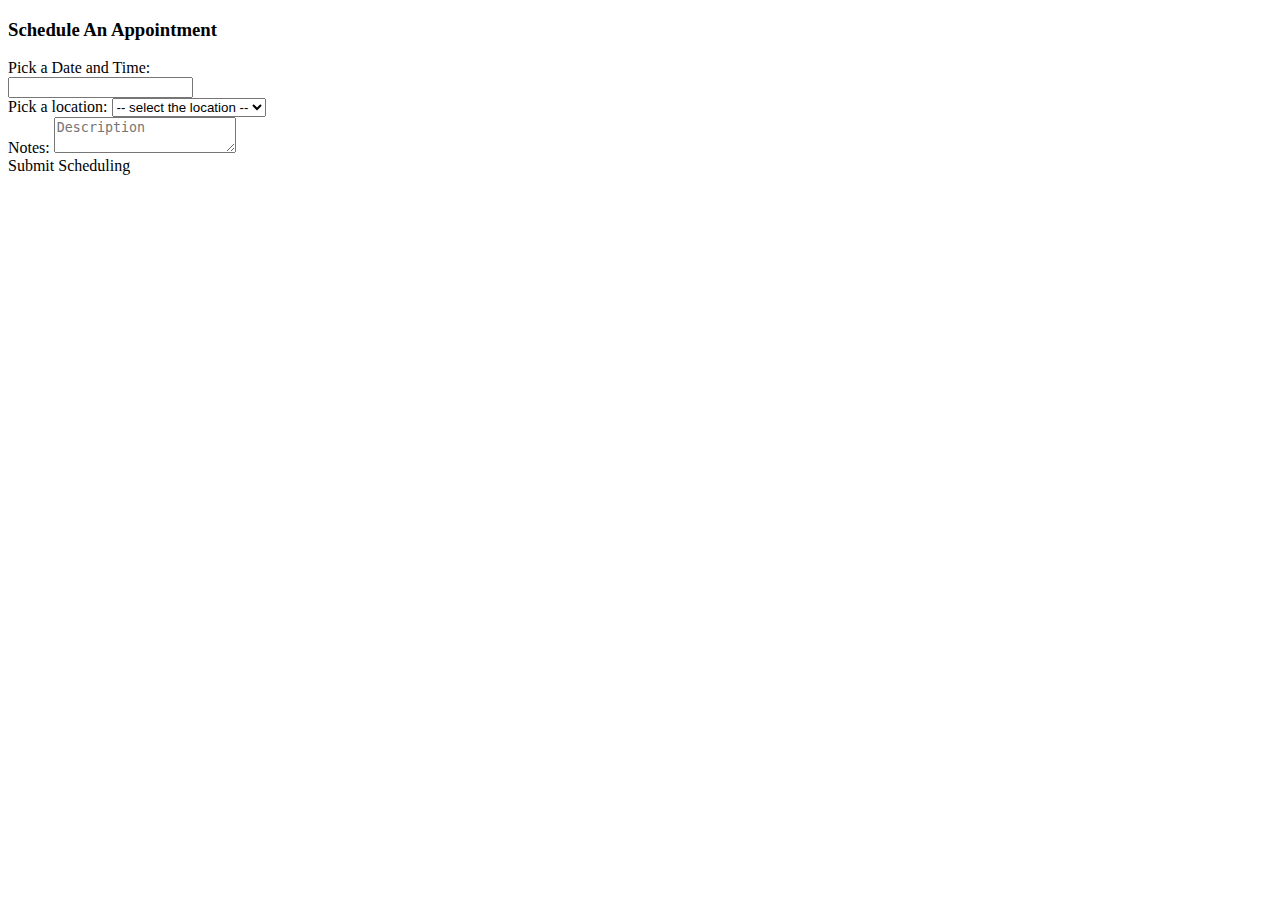
<file: src/main/resources/templates/appointment.html>
<!DOCTYPE html>
<html lang="en" xmlns:th="http://www.w3.org/1999/xhtml">
<head th:replace="common/header :: common-header"/>
<body roleId="page-top" data-spy="scroll" data-target=".navbar-fixed-top">
<head th:replace="common/header :: navbar"/>
<div class="container main">
    <div class="row">
        <div class="col-md-6">
            <h3>Schedule An Appointment</h3>
            <form th:action="@{/appointment/create}" method="post" id="appointmentForm">
                <input type="hidden" name="id" th:value="${appointment.id}"/>

                <div class="form-group">
                    <label for="dateString">Pick a Date and Time:</label>
                    <div class="input-append date form_datetime input-group" data-date="2016-10-21T15:25:00Z">
                        <input class="form-control" type="text" value="" readonly="readonly"
                               th:value="${dateString}" name="dateString"
                               id="dateString" required="required"/>
                        <span class="input-group-addon"><i class="fa fa-times" aria-hidden="true"></i></span>
                        <span class="input-group-addon"><i class="fa fa-calendar" aria-hidden="true"></i></span>
                    </div>
                </div>

                <div class="form-group">
                    <label for="location">Pick a location:</label>
                    <select class="form-control" th:value="${appointment.location}" name="location" id="location"
                            >
                        <option disabled="disabled" selected="selected" > -- select the location --</option>
                        <option>Bratislava</option>
                        <option>Poprad</option>
                        <option>Rožnava</option>
                        <option>Kežmarok</option>
                    </select>
                </div>

                <div class="form-group">
                    <label for="description">Notes:</label>
                    <textarea th:value="${appointment.description}" class="form-control" name="description" id="description" placeholder="Description" ></textarea>
                </div>


                <input type="hidden"
                       name="${_csrf.parameterName}"
                       value="${_csrf.token}"/>

                <a class="btn btn-primary" id="submitAppointment">Submit Scheduling</a>
            </form>

            <div class="col-md-6">
            </div>
        </div>
    </div>
    <br/>
</div>

<div th:replace="common/header :: body-bottom-scripts"/>

</body>
</html>
</file>
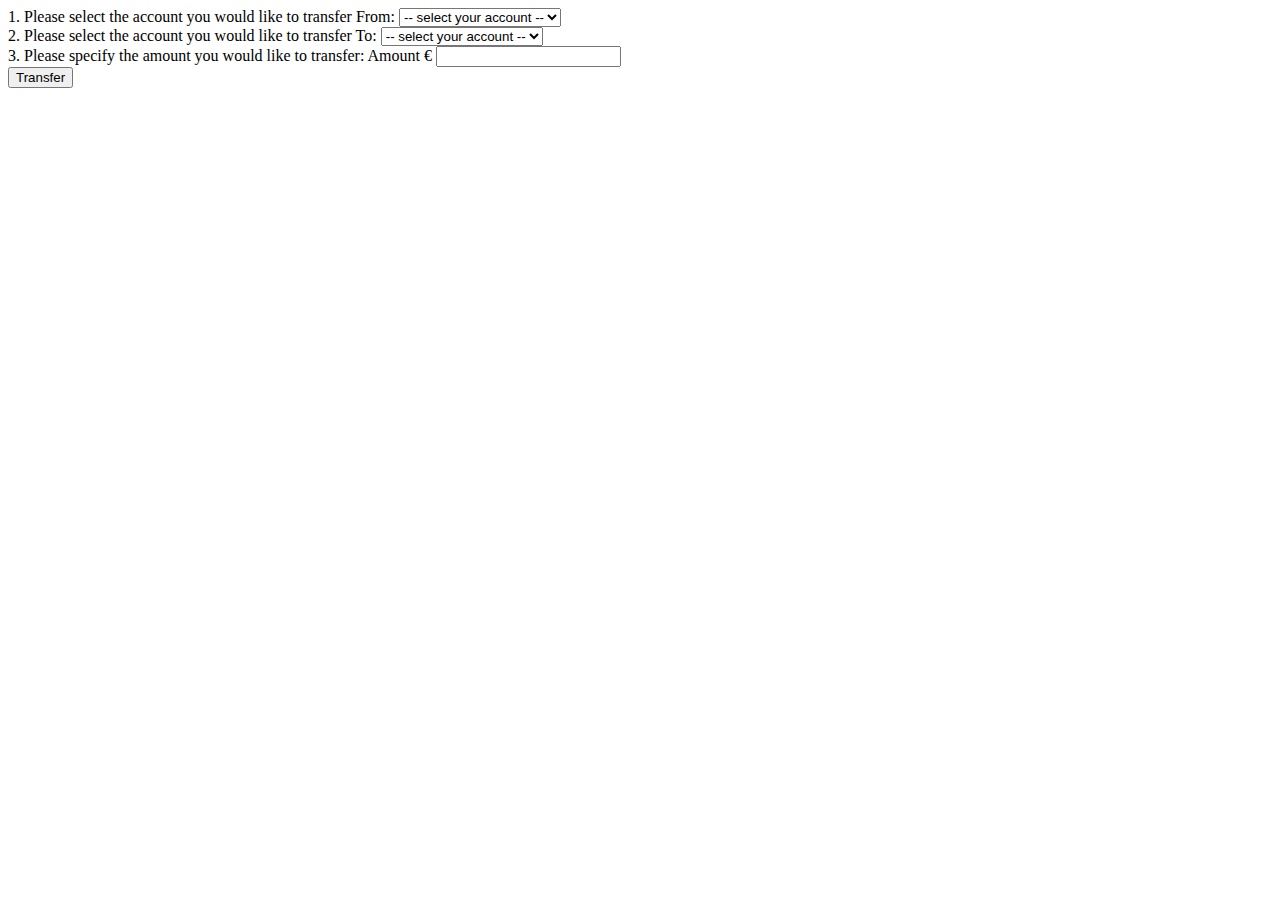
<file: src/main/resources/templates/betweenAccounts.html>
<!DOCTYPE html>
<html lang="en" xmlns:th="http://www.w3.org/1999/xhtml">
<head th:replace="common/header :: common-header"/>
<body roleId="page-top" data-spy="scroll" data-target=".navbar-fixed-top">
<head th:replace="common/header :: navbar"/>
<div class="container main">
    <div class="row">
        <div class="col-md-6">
            <form th:action="@{/transfer/betweenAccounts}" method="post">
                <div class="form-group" >
                    <label for="transferFrom">1. Please select the account you would like to transfer From:</label>
                    <select class="form-control" th:value="${transferFrom}" name="transferFrom" id="transferFrom" required="required">
                        <option  disabled="disabled" selected="selected"> -- select your account -- </option>
                        <option value="Primary">Primary</option>
                        <option value="Savings">Savings</option>
                    </select>
                    <br />
                </div>

                <div class="form-group" >
                    <label for="transferTo">2. Please select the account you would like to transfer To:</label>
                    <select class="form-control" th:value="${transferTo}" name="transferTo" id="transferTo" required="required">
                        <option  disabled="disabled" selected="selected"> -- select your account -- </option>
                        <option value="Primary">Primary</option>
                        <option value="Savings">Savings</option>
                    </select>
                    <br />
                </div>

                <div class="form-group">
                    <label>3. Please specify the amount you would like to transfer: </label>
                    <span class="input-group-addon">Amount €</span>
                    <input th:value="${amount}" type="text" name="amount" id="amount" class="form-control" aria-label="Amount (to the nearest dollar)"/>
                </div>

                <input type="hidden"
                       name="${_csrf.parameterName}"
                       value="${_csrf.token}"/>

                <button class="btn btn-lg btn-primary btn-block" type="submit">Transfer</button>
            </form>

            <div class="col-md-6">
            </div>
        </div>
    </div>
</div>


<div th:replace="common/header :: body-bottom-scripts"/>

</body>
</html>
</file>
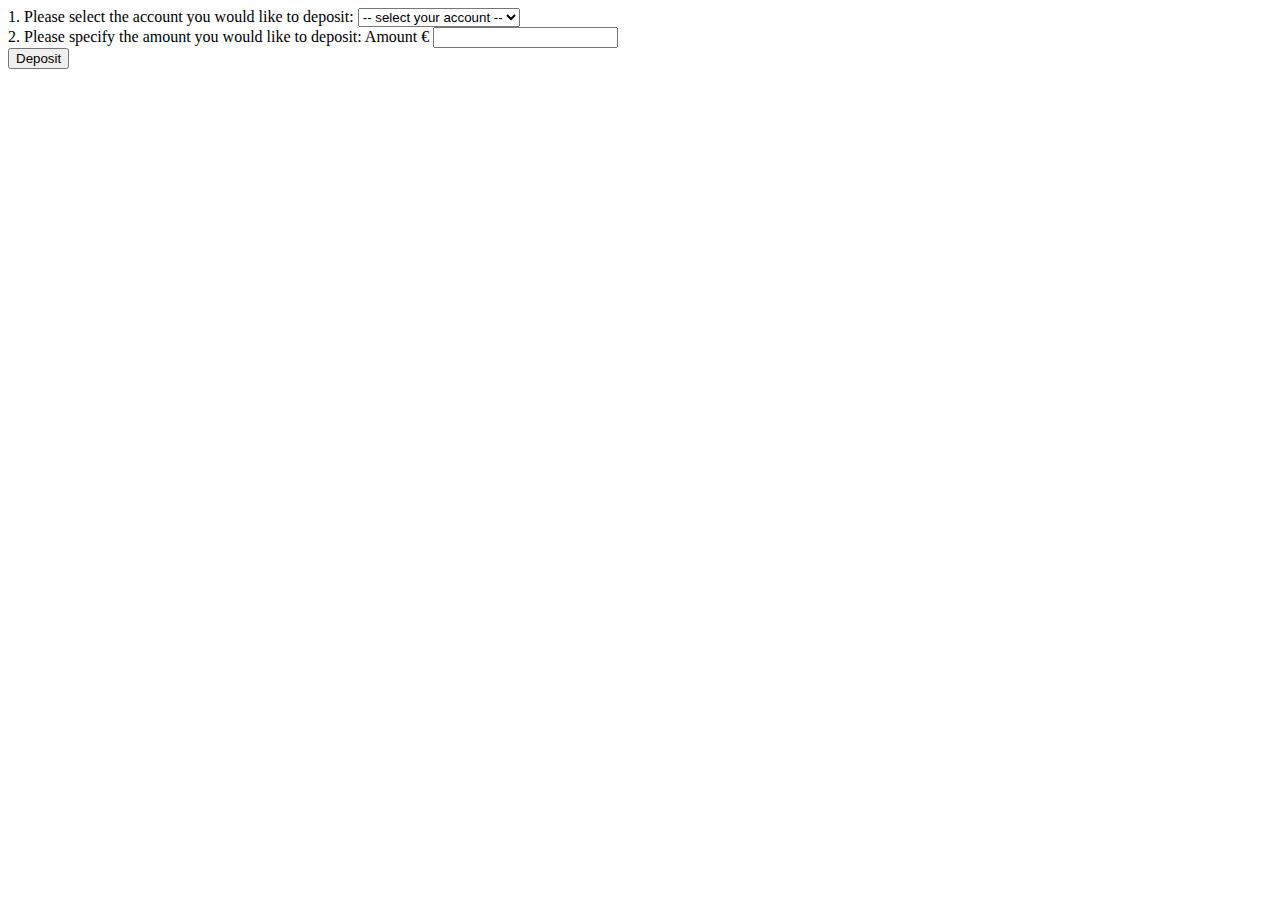
<file: src/main/resources/templates/deposit.html>
<!DOCTYPE html>
<html lang="en" xmlns:th="http://www.w3.org/1999/xhtml">
<head th:replace="common/header :: common-header"/>
<body roleId="page-top" data-spy="scroll" data-target=".navbar-fixed-top">
<head th:replace="common/header :: navbar"/>
<div class="container main">
    <div class="row">
        <div class="col-md-6">
            <form th:action="@{/account/deposit}" method="post">
                <div class="form-group" >
                    <label for="accountType">1. Please select the account you would like to deposit:</label>
                    <select class="form-control" th:value="${accountType}" name="accountType" id="accountType" required="required">
                        <option disabled="disabled" selected="selected"> -- select your account -- </option>
                        <option>Primary</option>
                        <option>Savings</option>
                    </select>
                    <br />
                </div>

                <div class="form-group">
                    <label>2. Please specify the amount you would like to deposit: </label>
                    <span class="input-group-addon">Amount €</span>
                    <input th:value="${amount}" type="text" name="amount" id="amount" class="form-control" aria-label="Amount (to the nearest dollar)"/>
                </div>

                <input type="hidden"
                       name="${_csrf.parameterName}"
                       value="${_csrf.token}"/>

                <button class="btn btn-lg btn-primary btn-block" type="submit">Deposit</button>
            </form>

            <div class="col-md-6">
            </div>
        </div>
    </div>
</div>


<div th:replace="common/header :: body-bottom-scripts"/>

</body>
</html>
</file>
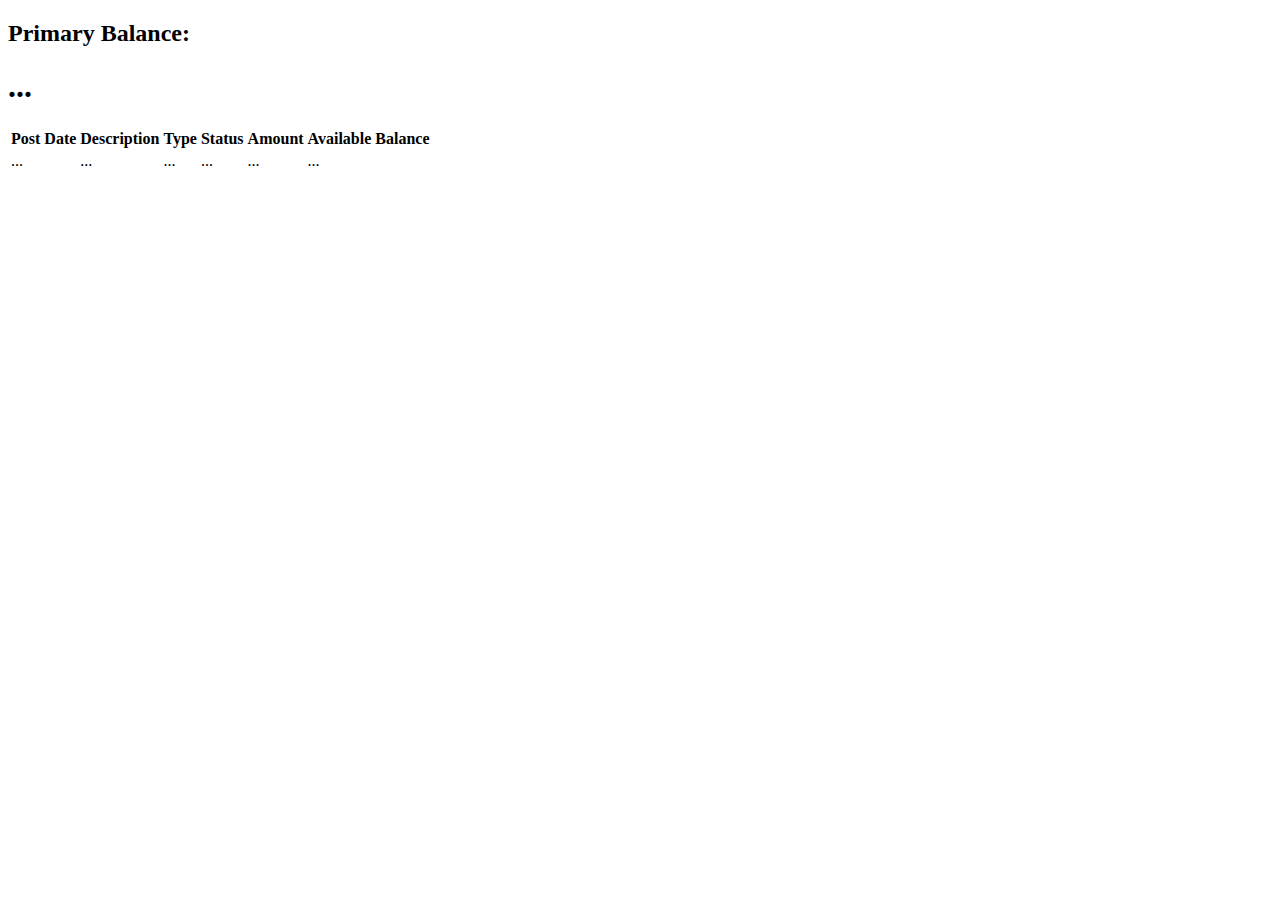
<file: src/main/resources/templates/primaryAccount.html>
<!DOCTYPE html>
<html lang="en" xmlns:th="http://www.w3.org/1999/xhtml">
<head th:replace="common/header :: common-header"/>
<body roleId="page-top" data-spy="scroll" data-target=".navbar-fixed-top">
<head th:replace="common/header :: navbar"/>
<div class="container main">
    <div class="row">
        <div class="col-lg-12">
            <!--<h1 class="page-header">Dashboard</h1>-->
        </div>
        <!-- /.col-lg-12 -->
    </div>
    <!-- /.row -->
    <div class="row">
        <div class="col-lg-6 col-md-6">
        </div>
        <div class="col-lg-6 col-md-6">
            <div class="panel panel-info">
                <div class="panel-heading">
                    <div class="row">
                        <div class="col-xs-6">
                            <h2>Primary Balance: </h2>
                        </div>
                        <div class="col-xs-6 text-right">
                            <h1><i class="fa fa-eur" aria-hidden="true"></i> <span
                                    th:text="${primaryAccount.accountBalance}">...</span></h1>
                        </div>
                    </div>
                </div>
                <div class="panel-footer">
                    <span class="pull-right"><i class="fa fa-arrow-circle-right"></i></span>
                    <div class="clearfix"></div>
                </div>
            </div>

        </div>
    </div>


    <!-- /.row -->

    <div class="table-responsive">
        <table id="example" class="table table-bordered table-hover table-striped">
            <thead>
            <tr>
                <th>Post Date</th>
                <th>Description</th>
                <th>Type</th>
                <th>Status</th>
                <th>Amount</th>
                <th>Available Balance</th>
            </tr>
            </thead>
            <tbody>
            <tr data-th-each="primaryTransaction : ${primaryTransactionList}">
                <td data-th-text="${primaryTransaction.date}">...</td>
                <td data-th-text="${primaryTransaction.description}">...</td>
                <td data-th-text="${primaryTransaction.type}">...</td>
                <td data-th-text="${primaryTransaction.status}">...</td>
                <td data-th-text="${primaryTransaction.amount}">...</td>
                <td data-th-text="${primaryTransaction.availableBalance}">...</td>
            </tr>
            </tbody>
        </table>
    </div>
</div>


<div th:replace="common/header :: body-bottom-scripts"/>
<script>
    $(document).ready(function() {
        $('#example').DataTable();
    } );
</script>
</body>
</html>
</file>
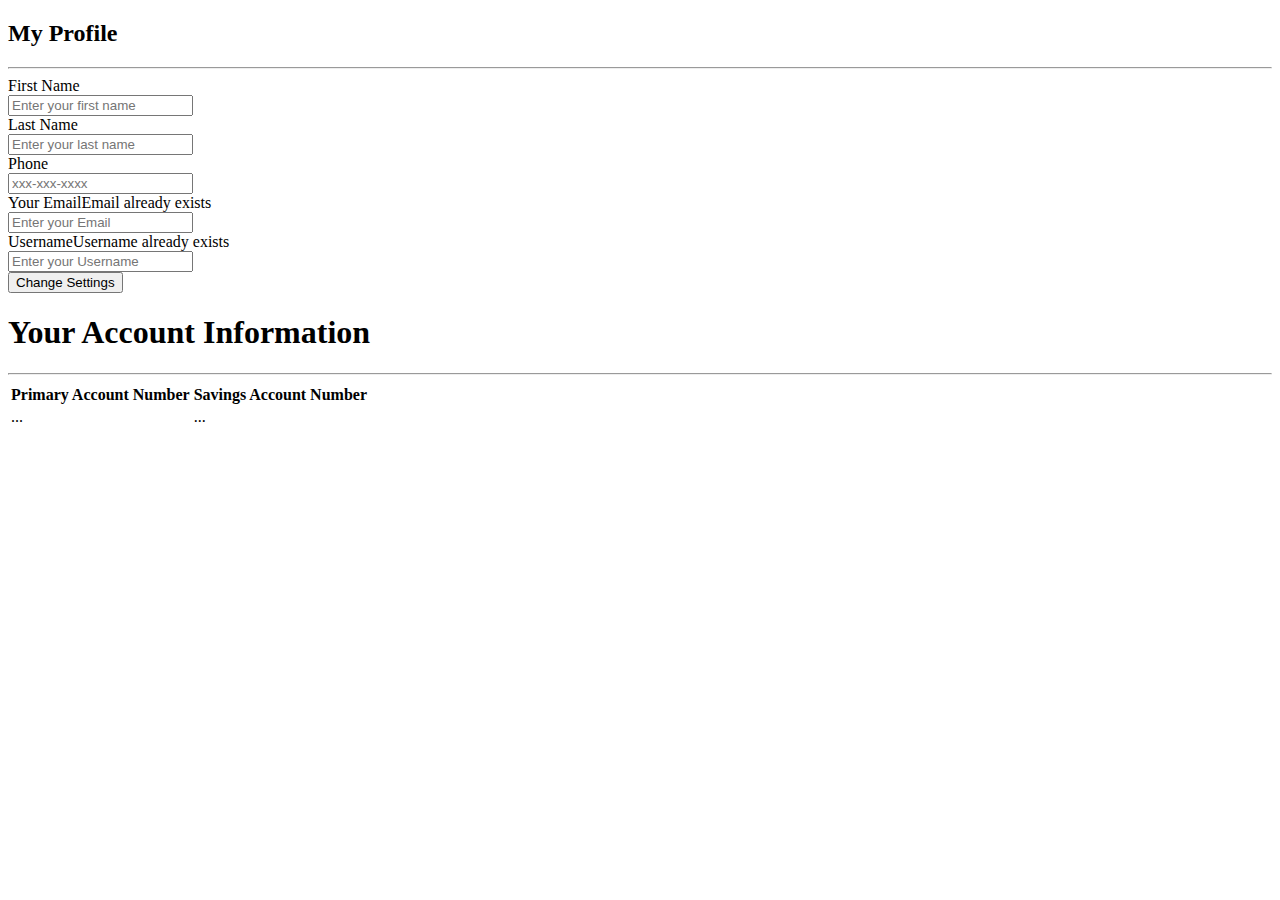
<file: src/main/resources/templates/profile.html>
<!DOCTYPE html>
<html lang="en" xmlns:th="http://www.w3.org/1999/xhtml">
<head th:replace="common/header :: common-header"/>
<body roleId="page-top" data-spy="scroll" data-target=".navbar-fixed-top">
<head th:replace="common/header :: navbar"/>
<div class="container">
    <div class="row main">
        <div class="col-md-6">
            <h2 class="title">My Profile</h2>
            <hr/>
            <form method="post" th:action="@{/user/profile}">
                <input type="hidden" name="id" th:value="${user.userId}"/>

                <div class="form-group">
                    <label for="firstName">First Name</label>
                    <div class="cols-sm-10">
                        <div class="input-group">
                            <span class="input-group-addon"><i class="fa fa-user fa" aria-hidden="true"></i></span>
                            <input type="text" class="form-control" th:value="${user.firstName}" id="firstName"
                                   name="firstName" roleId="firstname" placeholder="Enter your first name"
                                   required="required"/>
                        </div>
                    </div>
                </div>

                <div class="form-group">
                    <label for="lastName" class="cols-sm-2 control-label">Last Name</label>
                    <div class="cols-sm-10">
                        <div class="input-group">
                            <span class="input-group-addon"><i class="fa fa-user fa" aria-hidden="true"></i></span>
                            <input type="text" class="form-control" th:value="${user.lastName}" id="lastName"
                                   name="lastName" roleId="lastName" placeholder="Enter your last name"
                                   required="required"/>
                        </div>
                    </div>
                </div>

                <div class="form-group">
                    <label for="phone" class="cols-sm-2 control-label">Phone</label>
                    <div class="cols-sm-10">
                        <div class="input-group">
                            <span class="input-group-addon"><i class="fa fa-phone fa" aria-hidden="true"></i></span>
                            <input type="text" class="form-control" th:value="${user.phone}" id="phone" name="phone"
                                   roleId="phone" placeholder="xxx-xxx-xxxx" required="required"/>
                        </div>
                    </div>
                </div>

                <div class="form-group">
                    <label for="email" class="cols-sm-2 control-label">Your Email</label><span
                        class="bg-danger pull-right" th:if="${emailExists}">Email already exists</span>
                    <div class="cols-sm-10">
                        <div class="input-group">
                                <span class="input-group-addon"><i class="fa fa-envelope fa"
                                                                   aria-hidden="true"></i></span>
                            <input type="text" class="form-control" th:value="${user.email}" id="email" name="email"
                                   roleId="email" placeholder="Enter your Email" required="required"/>
                        </div>
                    </div>
                </div>

                <div class="form-group">
                    <label for="username" class="cols-sm-2 control-label">Username</label><span
                        class="bg-danger pull-right" th:if="${usernameExists}">Username already exists</span>
                    <div class="cols-sm-10">
                        <div class="input-group">
                            <span class="input-group-addon"><i class="fa fa-users fa" aria-hidden="true"></i></span>
                            <input type="text" class="form-control" th:value="${user.username}" id="username"
                                   name="username" roleId="username" placeholder="Enter your Username"
                                   required="required"/>
                        </div>
                    </div>
                </div>

                <div class="form-group ">
                    <button type="submit" class="btn btn-primary btn-block ">Change Settings
                    </button>
                </div>

            </form>
        </div>
        <div class="col-md-6">
            <div class="panel-heading">
                <div class="panel-title text-center">
                    <h1 class="title">Your Account Information</h1>
                    <hr/>
                </div>
                <table class="responstable">
                    <tr>
                        <th>Primary Account Number</th>
                        <th>Savings Account Number</th>
                    </tr>

                    <tr>
                        <td data-th-text="${user.primaryAccount.accountNumber}">...</td>
                        <td data-th-text="${user.savingsAccount.accountNumber}">...</td>
                    </tr>
                </table>
            </div>
        </div>
    </div>
</div>


<div th:replace="common/header :: body-bottom-scripts"/>

</body>
</html>
</file>
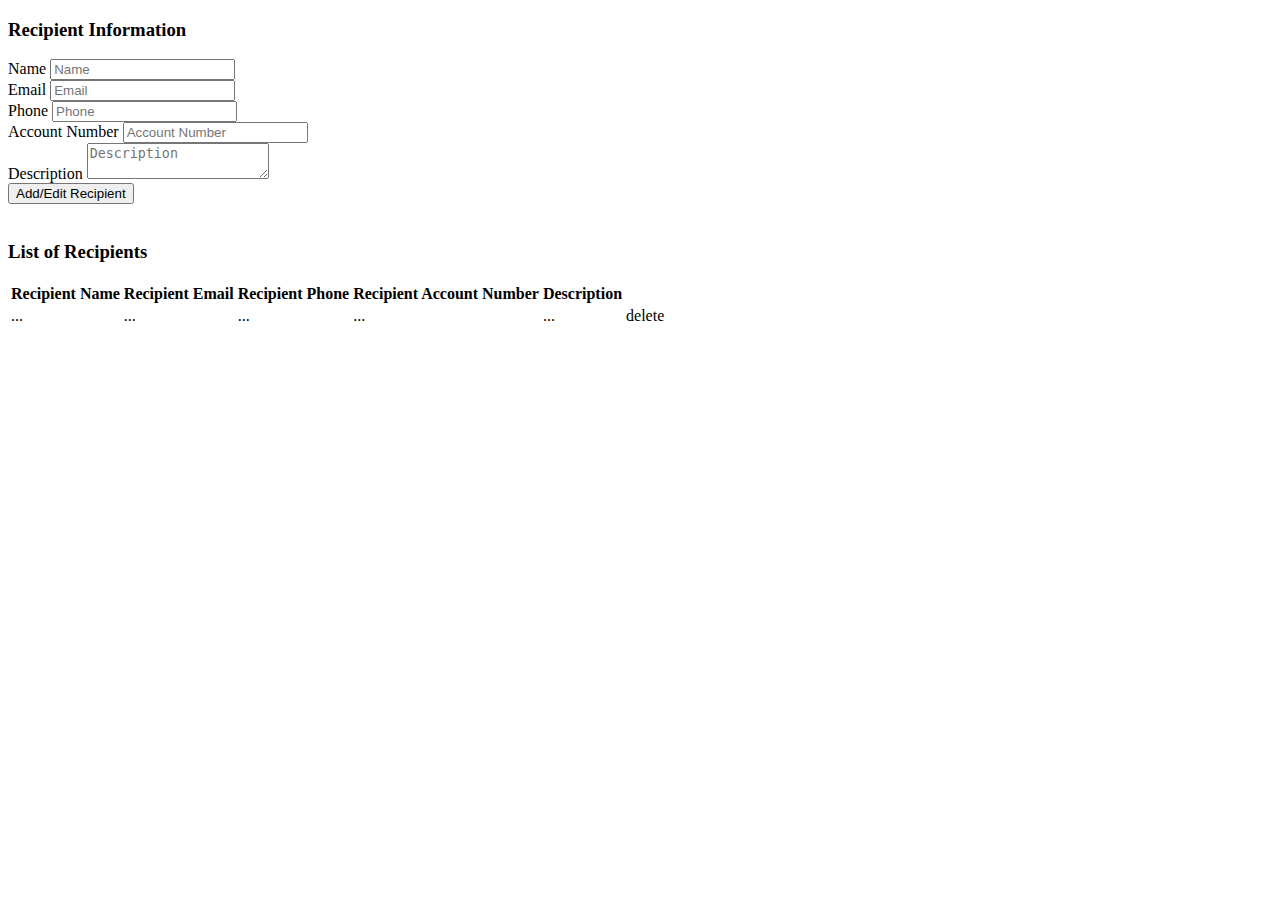
<file: src/main/resources/templates/recipient.html>
<!DOCTYPE html>
<html lang="en" xmlns:th="http://www.w3.org/1999/xhtml">
<head th:replace="common/header :: common-header"/>
<body roleId="page-top" data-spy="scroll" data-target=".navbar-fixed-top">
<head th:replace="common/header :: navbar"/>
<div class="container main">
    <div class="row">
        <div class="col-md-6">
            <h3>Recipient Information</h3>
            <form th:action="@{/transfer/recipient/save}" method="post">
                <input type="hidden" name="id" th:value="${recipient.id}" />

                <div class="form-group">
                    <label for="recipientName">Name</label>
                    <input type="text" class="form-control" th:value="${recipient.name}" name="name"
                           id="recipientName" placeholder="Name"/>
                </div>
                <div class="form-group">
                    <label for="recipientEmail">Email</label>
                    <input type="email" class="form-control" th:value="${recipient.email}" name="email"
                           id="recipientEmail" placeholder="Email"/>
                </div>
                <div class="form-group">
                    <label for="recipientPhone">Phone</label>
                    <input type="text" class="form-control" th:value="${recipient.phone}" name="phone"
                           id="recipientPhone" placeholder="Phone"/>
                </div>
                <div class="form-group">
                    <label for="recipientAccountNumber">Account Number</label>
                    <input type="text" class="form-control" th:value="${recipient.accountNumber}"
                           name="accountNumber" id="recipientAccountNumber" placeholder="Account Number"/>
                </div>
                <div class="form-group">
                    <label for="recipientDescription">Description</label>
                    <textarea class="form-control" th:value="${recipient.description}" name="description"
                              id="recipientDescription" placeholder="Description" th:text="${recipient.description}"></textarea>
                </div>

                <input type="hidden"
                       name="${_csrf.parameterName}"
                       value="${_csrf.token}"/>

                <button class="btn btn-primary" type="submit">Add/Edit Recipient</button>
            </form>

            <div class="col-md-6">
            </div>
        </div>
    </div>
    <br/>
    <div class="row">
        <h3>List of Recipients</h3>
        <div class="table-responsive">
            <table class="table table-bordered table-hover table-striped">
                <thead>
                <tr>
                    <th>Recipient Name</th>
                    <th>Recipient Email</th>
                    <th>Recipient Phone</th>
                    <th>Recipient Account Number</th>
                    <th>Description</th>
                    <th></th>
                </tr>
                </thead>
                <tbody>
                <tr data-th-each="eachRecipient : ${recipientList}">
                    <td><a data-th-text="${eachRecipient.name}" th:href="@{/transfer/recipient/edit?recipientName=}+${eachRecipient.name}">...</a></td>
                    <td data-th-text="${eachRecipient.email}">...</td>
                    <td data-th-text="${eachRecipient.phone}">...</td>
                    <td data-th-text="${eachRecipient.accountNumber}">...</td>
                    <td data-th-text="${eachRecipient.description}">...</td>
                    <td><a th:href="@{/transfer/recipient/delete?recipientName=}+${eachRecipient.name}">delete</a></td>
                </tr>
                </tbody>
            </table>
        </div>
    </div>
</div>


<div th:replace="common/header :: body-bottom-scripts"/>

</body>
</html>
</file>
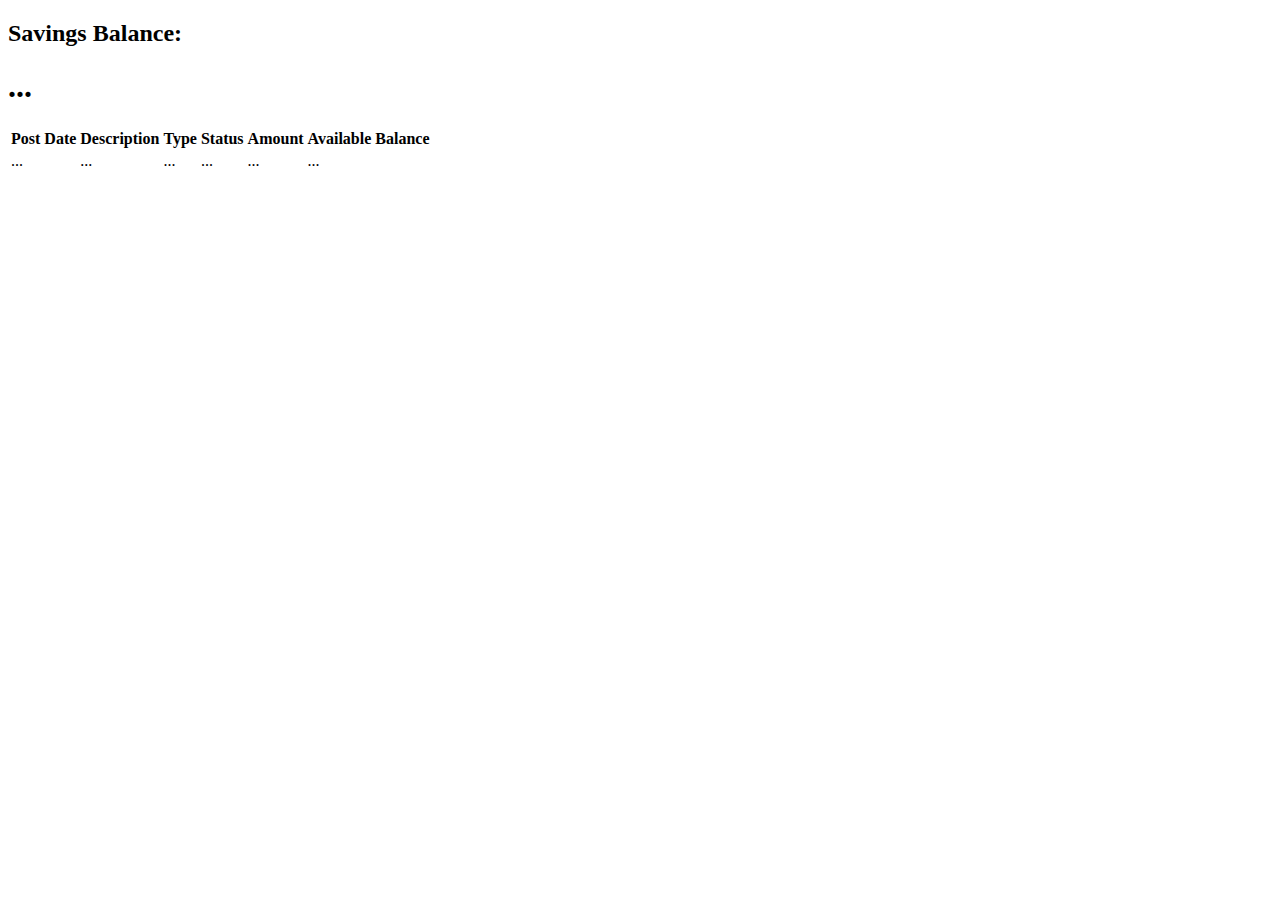
<file: src/main/resources/templates/savingsAccount.html>
<!DOCTYPE html>
<html lang="en" xmlns:th="http://www.w3.org/1999/xhtml">
<head th:replace="common/header :: common-header"/>
<body roleId="page-top" data-spy="scroll" data-target=".navbar-fixed-top">
<head th:replace="common/header :: navbar"/>
<div class="container main">
    <div class="row">
        <div class="col-lg-12">
            <!--<h1 class="page-header">Dashboard</h1>-->
        </div>
        <!-- /.col-lg-12 -->
    </div>
    <!-- /.row -->
    <div class="row">
        <div class="col-lg-6 col-md-6">
        </div>
        <div class="col-lg-6 col-md-6">
            <div class="panel panel-success">
                <div class="panel-heading">
                    <div class="row">
                        <div class="col-xs-6">
                            <h2>Savings Balance: </h2>
                        </div>
                        <div class="col-xs-6 text-right">
                            <h1><i class="fa fa-eur" aria-hidden="true"></i> <span th:text="${savingsAccount.accountBalance}">...</span></h1>
                        </div>
                    </div>
                </div>
                    <div class="panel-footer">
                        <span class="pull-right"><i class="fa fa-arrow-circle-right"></i></span>
                        <div class="clearfix"></div>
                    </div>
            </div>
        </div>
    </div>


    <!-- /.row -->

    <div class="table-responsive">
        <table class="table table-bordered table-hover table-striped">
            <thead>
            <tr>
                <th>Post Date</th>
                <th>Description</th>
                <th>Type</th>
                <th>Status</th>
                <th>Amount</th>
                <th>Available Balance</th>
            </tr>
            </thead>
            <tbody>
            <tr data-th-each="savingsTransaction : ${savingsTransactionList}">
                <td data-th-text="${savingsTransaction.date}">...</td>
                <td data-th-text="${savingsTransaction.description}">...</td>
                <td data-th-text="${savingsTransaction.type}">...</td>
                <td data-th-text="${savingsTransaction.status}">...</td>
                <td data-th-text="${savingsTransaction.amount}">...</td>
                <td data-th-text="${savingsTransaction.availableBalance}">...</td>
            </tr>
            </tbody>
        </table>
    </div>
</div>


<div th:replace="common/header :: body-bottom-scripts"/>

</body>
</html>
</file>
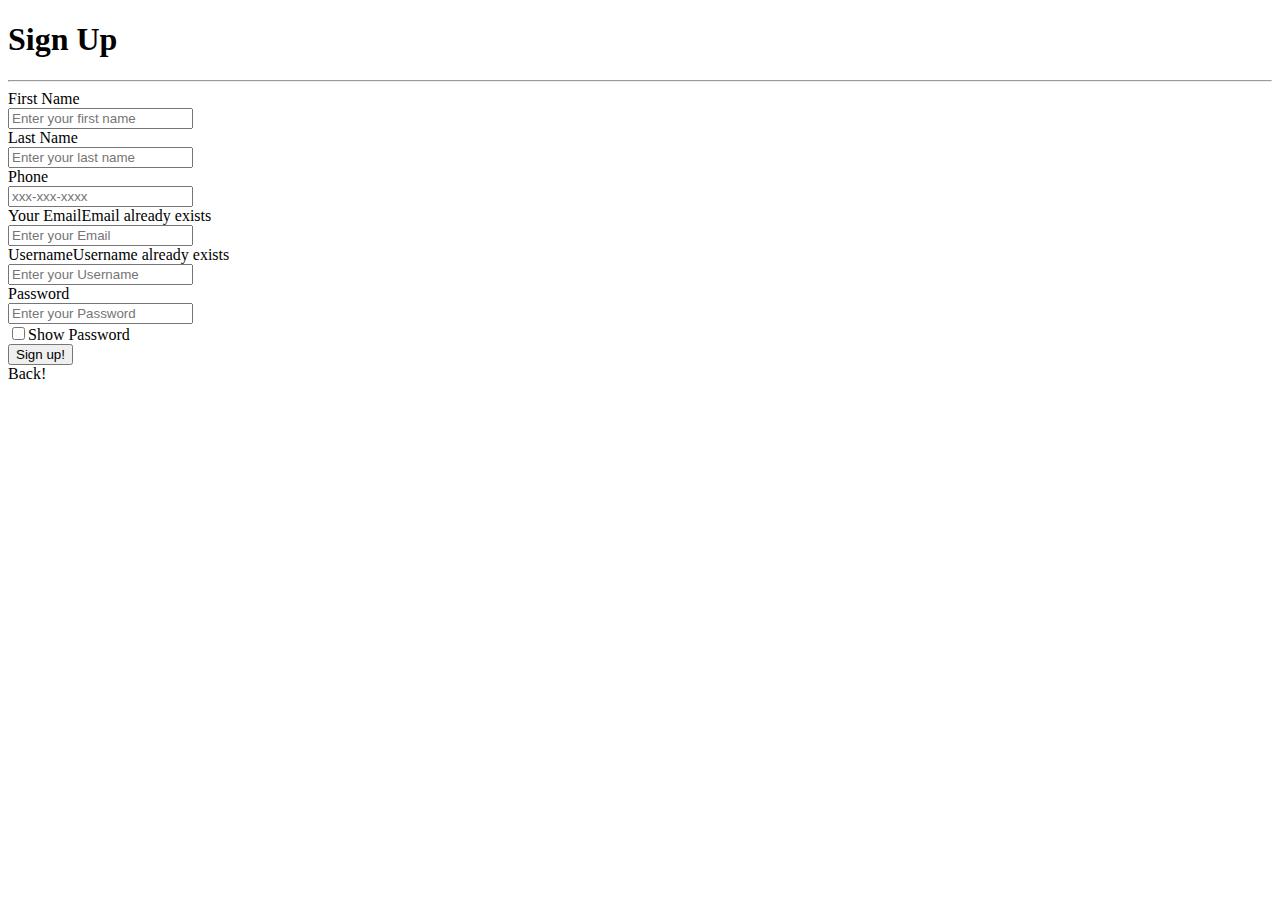
<file: src/main/resources/templates/signup.html>
<!DOCTYPE html>
<html lang="en" xmlns:th="http://www.w3.org/1999/xhtml">
<head th:replace="common/header :: common-header" />
<body roleId="page-top" data-spy="scroll" data-target=".navbar-fixed-top">
<!--<head th:replace="common/header :: navbar" />-->
<div class="container">
    <div class="row main">
        <div class="panel-heading">
            <div class="panel-title text-center">
                <h1 class="title">Sign Up</h1>
                <hr />
            </div>
        </div>
        <div class="main-login main-center">
            <form class="form-horizontal" method="post" th:action="@{/signup}">

                  <div class="form-group">
                      <label for="firstname" class="cols-sm-2 control-label">First Name</label>
                      <div class="cols-sm-10">
                          <div class="input-group">
                              <span class="input-group-addon"><i class="fa fa-user fa" aria-hidden="true"></i></span>
                              <input type="text" class="form-control" th:value="${user.firstName}" id="firstName" name="firstName" roleId="firstname"  placeholder="Enter your first name" required="required"/>
                          </div>
                      </div>
                  </div>

                  <div class="form-group">
                      <label for="lastname" class="cols-sm-2 control-label">Last Name</label>
                      <div class="cols-sm-10">
                          <div class="input-group">
                              <span class="input-group-addon"><i class="fa fa-user fa" aria-hidden="true"></i></span>
                              <input type="text" class="form-control" th:value="${user.lastName}" id="lastName" name="lastName" roleId="lastname"  placeholder="Enter your last name" required="required"/>
                          </div>
                      </div>
                  </div>


                  <div class="form-group">
                      <label for="phone" class="cols-sm-2 control-label">Phone</label>
                      <div class="cols-sm-10">
                          <div class="input-group">
                              <span class="input-group-addon"><i class="fa fa-phone fa" aria-hidden="true"></i></span>
                              <input type="text" class="form-control" th:value="${user.phone}" id="phone" name="phone" roleId="phone"  placeholder="xxx-xxx-xxxx" required="required"/>
                          </div>
                      </div>
                  </div>

                  <div class="form-group">
                      <label for="email" class="cols-sm-2 control-label">Your Email</label><span class="bg-danger pull-right" th:if="${emailExists}">Email already exists</span>
                      <div class="cols-sm-10">
                          <div class="input-group">
                              <span class="input-group-addon"><i class="fa fa-envelope fa" aria-hidden="true"></i></span>
                              <input type="text" class="form-control" th:value="${user.email}" id="email" name="email" roleId="email"  placeholder="Enter your Email" required="required"/>
                          </div>
                      </div>
                  </div>

                  <div class="form-group">
                      <label for="username" class="cols-sm-2 control-label">Username</label><span class="bg-danger pull-right" th:if="${usernameExists}">Username already exists</span>
                      <div class="cols-sm-10">
                          <div class="input-group">
                              <span class="input-group-addon"><i class="fa fa-users fa" aria-hidden="true"></i></span>
                              <input type="text" class="form-control" th:value="${user.username}" id="username" name="username" roleId="username"  placeholder="Enter your Username" required="required"/>
                          </div>
                      </div>
                  </div>

                  <div class="form-group">
                      <label for="password" class="cols-sm-2 control-label">Password</label>
                      <div class="cols-sm-10">
                          <div class="input-group">
                              <span class="input-group-addon"><i class="fa fa-lock fa-lg" aria-hidden="true"></i></span>
                              <input type="password" class="form-control" th:value="${user.password}" id="password" name="password" roleId="password"  placeholder="Enter your Password" required="required"/>
                          </div>
                          <div class="checkbox">
                              <label>
                                  <input id="showPassword" type="checkbox" />Show Password
                              </label>
                          </div>
                      </div>
                  </div>

                  <div class="form-group ">
                      <button type="submit" class="btn btn-primary btn-lg btn-block login-button">Sign up!</button>
                  <!-- <button onclick="history.back()" class="btn btn-primary btn-lg btn-block login-button">Back!</button> -->
                  </div>
                <div class="form-group ">
                    <a type="submit" class="btn btn-info btn-lg btn-block login-button" th:href="@{/index}">Back!</a>
                </div>

              </form>
          </div>
      </div>
  </div>


  <div th:replace="common/header :: body-bottom-scripts" />

  </body>
  </html>
</file>
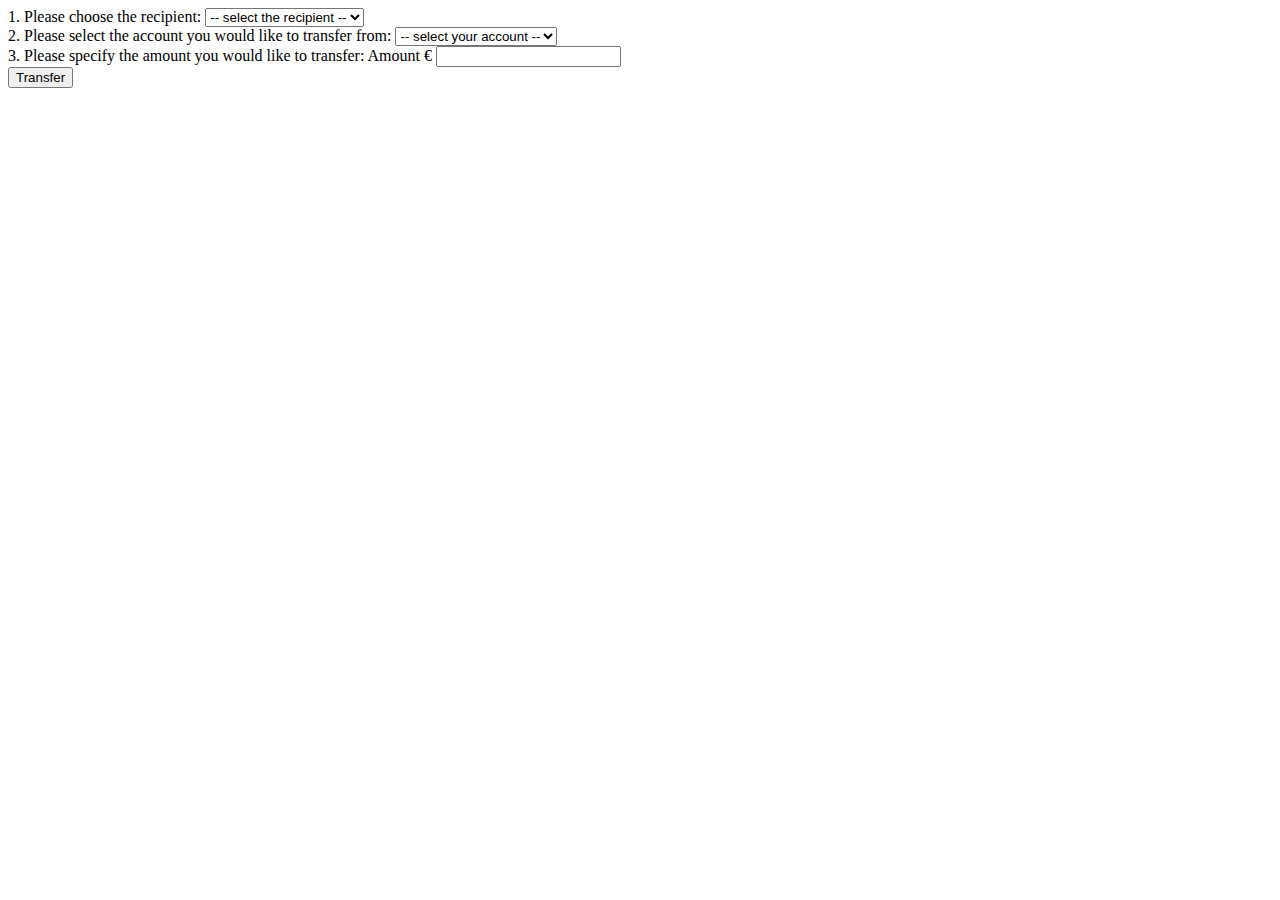
<file: src/main/resources/templates/toSomeoneElse.html>
<!DOCTYPE html>
<html lang="en" xmlns:th="http://www.w3.org/1999/xhtml">
<head th:replace="common/header :: common-header"/>
<body roleId="page-top" data-spy="scroll" data-target=".navbar-fixed-top">
<head th:replace="common/header :: navbar"/>
<div class="container main">
    <div class="row">
        <div class="col-md-6">
            <form th:action="@{/transfer/toSomeoneElse}" method="post">
                <div class="form-group" >
                    <label for="recipientName">1. Please choose the recipient:</label>
                    <select class="form-control" th:value="${recipientName}"  name="recipientName" id="recipientName" required="required">
                        <option disabled="disabled" selected="selected"> -- select the recipient -- </option>
                        <option data-th-each="eachRecipient : ${recipientList}" data-th-text="${eachRecipient.name}"></option>
                    </select>
                    <br />
                </div>

                <div class="form-group" >
                    <label for="accountType">2. Please select the account you would like to transfer from:</label>
                    <select class="form-control" th:value="${accountType}" name="accountType" id="accountType" required="required">
                        <option disabled="disabled" selected="selected"> -- select your account -- </option>
                        <option>Primary</option>
                        <option>Savings</option>
                    </select>
                    <br />
                </div>

                <div class="form-group">
                    <label>3. Please specify the amount you would like to transfer: </label>
                    <span class="input-group-addon">Amount €</span>
                    <input th:value="${amount}" type="text" name="amount" id="amount" class="form-control" aria-label="Amount (to the nearest dollar)"/>
                </div>

                <input type="hidden"
                       name="${_csrf.parameterName}"
                       value="${_csrf.token}"/>

                <button class="btn btn-lg btn-primary btn-block" type="submit">Transfer</button>
            </form>

            <div class="col-md-6">
            </div>
        </div>
    </div>
</div>


<div th:replace="common/header :: body-bottom-scripts"/>

</body>
</html>
</file>
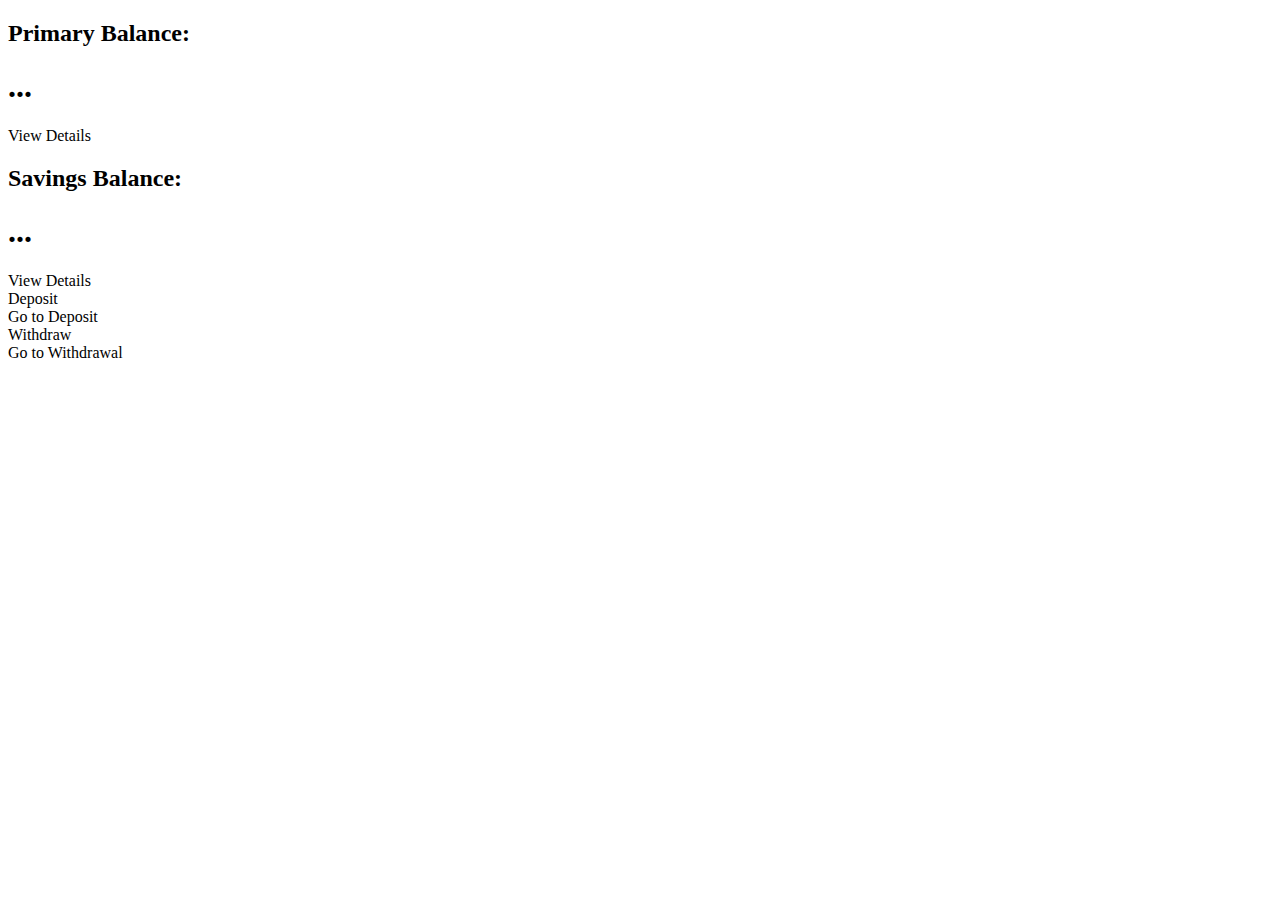
<file: src/main/resources/templates/userFront.html>
<!DOCTYPE html>
<html lang="en" xmlns:th="http://www.w3.org/1999/xhtml">
<head th:replace="common/header :: common-header"/>
<body roleId="page-top" data-spy="scroll" data-target=".navbar-fixed-top">
<head th:replace="common/header :: navbar"/>
<div class="container main">
    <div class="row">
        <div class="col-lg-12">
        </div>
        <!-- /.col-lg-12 -->
    </div>
    <!-- /.row -->
    <div class="row">
        <div class="col-lg-6 col-md-6">
            <div class="panel panel-info">
                <div class="panel-heading">
                    <div class="row">
                        <div class="col-xs-6">
                            <!--<i class="fa fa-comments fa-5x"></i>-->
                            <h2>Primary Balance: </h2>
                        </div>
                        <div class="col-xs-6 text-right">
                            <h1><i class="fa fa-eur" aria-hidden="true"></i> <span th:text="${primaryAccount.accountBalance}">...</span></h1>
                        </div>
                    </div>
                </div>
                <a th:href="@{/account/primaryAccount}">
                    <div class="panel-footer">
                        <span class="pull-left">View Details</span>
                        <span class="pull-right"><i class="fa fa-arrow-circle-right"></i></span>
                        <div class="clearfix"></div>
                    </div>
                </a>
            </div>
            <div class="panel panel-success">
                <div class="panel-heading">
                    <div class="row">
                        <div class="col-xs-6">
                            <h2>Savings Balance: </h2>
                        </div>
                        <div class="col-xs-6 text-right">
                            <h1><i class="fa fa-eur" aria-hidden="true"></i> <span th:text="${savingsAccount.accountBalance}">...</span></h1>
                        </div>
                    </div>
                </div>
                <a th:href="@{/account/savingsAccount}">
                    <div class="panel-footer">
                        <span class="pull-left">View Details</span>
                        <span class="pull-right"><i class="fa fa-arrow-circle-right"></i></span>
                        <div class="clearfix"></div>
                    </div>
                </a>
            </div>
        </div>

        <div class="col-lg-3 col-md-6">
            <div class="panel panel-yellow">
                <div class="panel-heading">
                    <div class="row">
                        <div class="col-xs-3">
                            <i class="fa fa-credit-card fa-5x"></i>
                        </div>
                        <div class="col-xs-9 text-right">
                            <div>Deposit</div>
                        </div>
                    </div>
                </div>
                <a th:href="@{/account/deposit}">
                    <div class="panel-footer">
                        <span class="pull-left">Go to Deposit</span>
                        <span class="pull-right"><i class="fa fa-arrow-circle-right"></i></span>
                        <div class="clearfix"></div>
                    </div>
                </a>
            </div>
        </div>
        <div class="col-lg-3 col-md-6">
            <div class="panel panel-red">
                <div class="panel-heading">
                    <div class="row">
                        <div class="col-xs-3">
                            <i class="fa fa-money fa-5x"></i>
                        </div>
                        <div class="col-xs-9 text-right">
                            <div>Withdraw</div>
                        </div>
                    </div>
                </div>
                <a th:href="@{/account/withdraw}">
                    <div class="panel-footer">
                        <span class="pull-left">Go to Withdrawal</span>
                        <span class="pull-right"><i class="fa fa-arrow-circle-right"></i></span>
                        <div class="clearfix"></div>
                    </div>
                </a>
            </div>
        </div>
    </div>
    <!-- /.row -->


</div>


<div th:replace="common/header :: body-bottom-scripts"/>

</body>
</html>
</file>
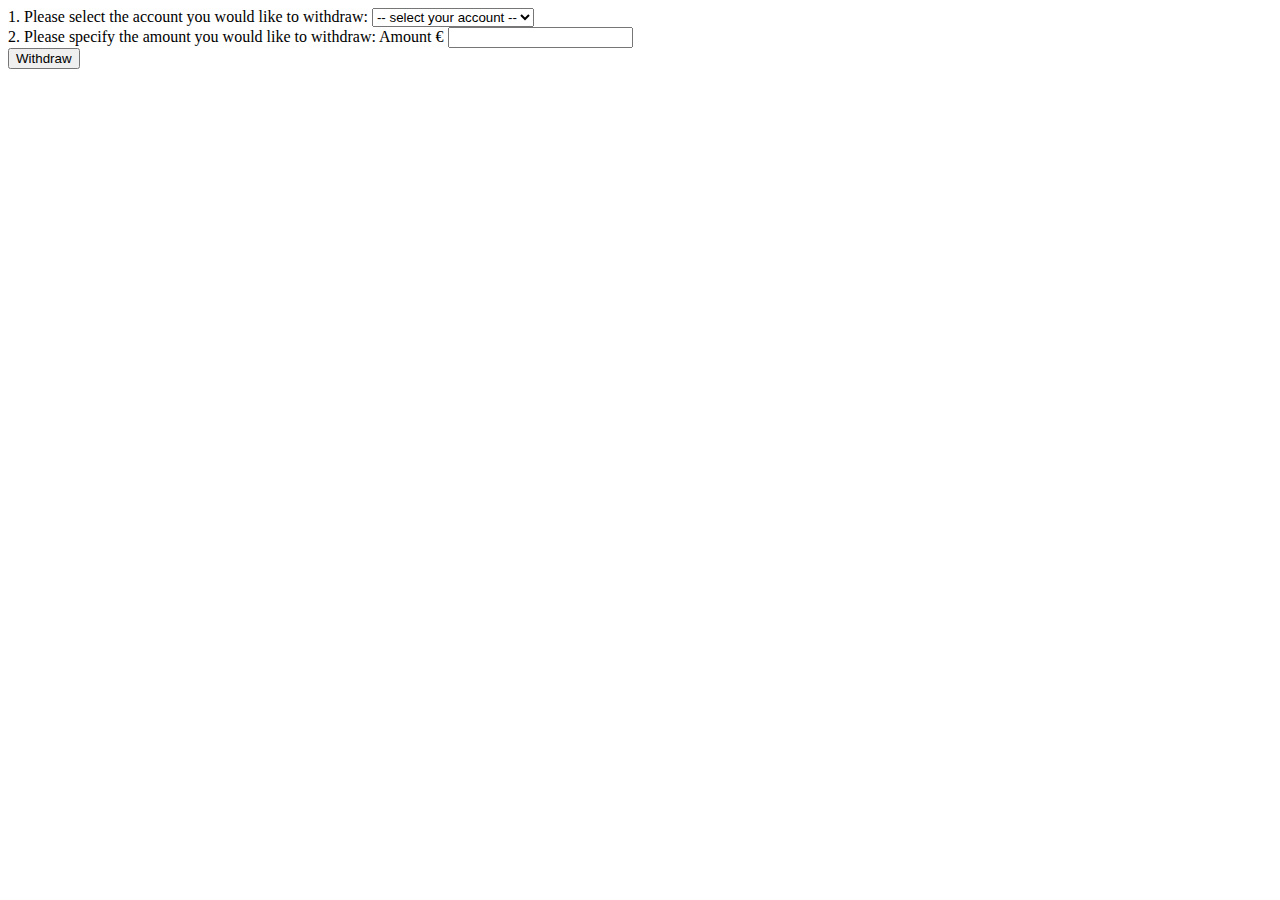
<file: src/main/resources/templates/withdraw.html>
<!DOCTYPE html>
<html lang="en" xmlns:th="http://www.w3.org/1999/xhtml">
<head th:replace="common/header :: common-header"/>
<body roleId="page-top" data-spy="scroll" data-target=".navbar-fixed-top">
<head th:replace="common/header :: navbar"/>
<div class="container main">
    <div class="row">
        <div class="col-md-6">
            <form th:action="@{/account/withdraw}" method="post">
                <div class="form-group" >
                    <label for="accountType">1. Please select the account you would like to withdraw:</label>
                    <select class="form-control" th:value="${accountType}" name="accountType" id="accountType" required="required">
                        <option disabled="disabled" selected="selected"> -- select your account -- </option>
                        <option>Primary</option>
                        <option>Savings</option>
                    </select>
                    <br />
                </div>

                <div class="form-group">
                    <label>2. Please specify the amount you would like to withdraw: </label>
                    <span class="input-group-addon">Amount €</span>
                    <input th:value="${amount}" type="text" name="amount" id="amount" class="form-control" aria-label="Amount (to the nearest dollar)"/>
                </div>

                <input type="hidden"
                       name="${_csrf.parameterName}"
                       value="${_csrf.token}"/>

                <button class="btn btn-lg btn-primary btn-block" type="submit">Withdraw</button>
            </form>

            <div class="col-md-6">
            </div>
        </div>
    </div>
</div>


<div th:replace="common/header :: body-bottom-scripts"/>

</body>
</html>
</file>
